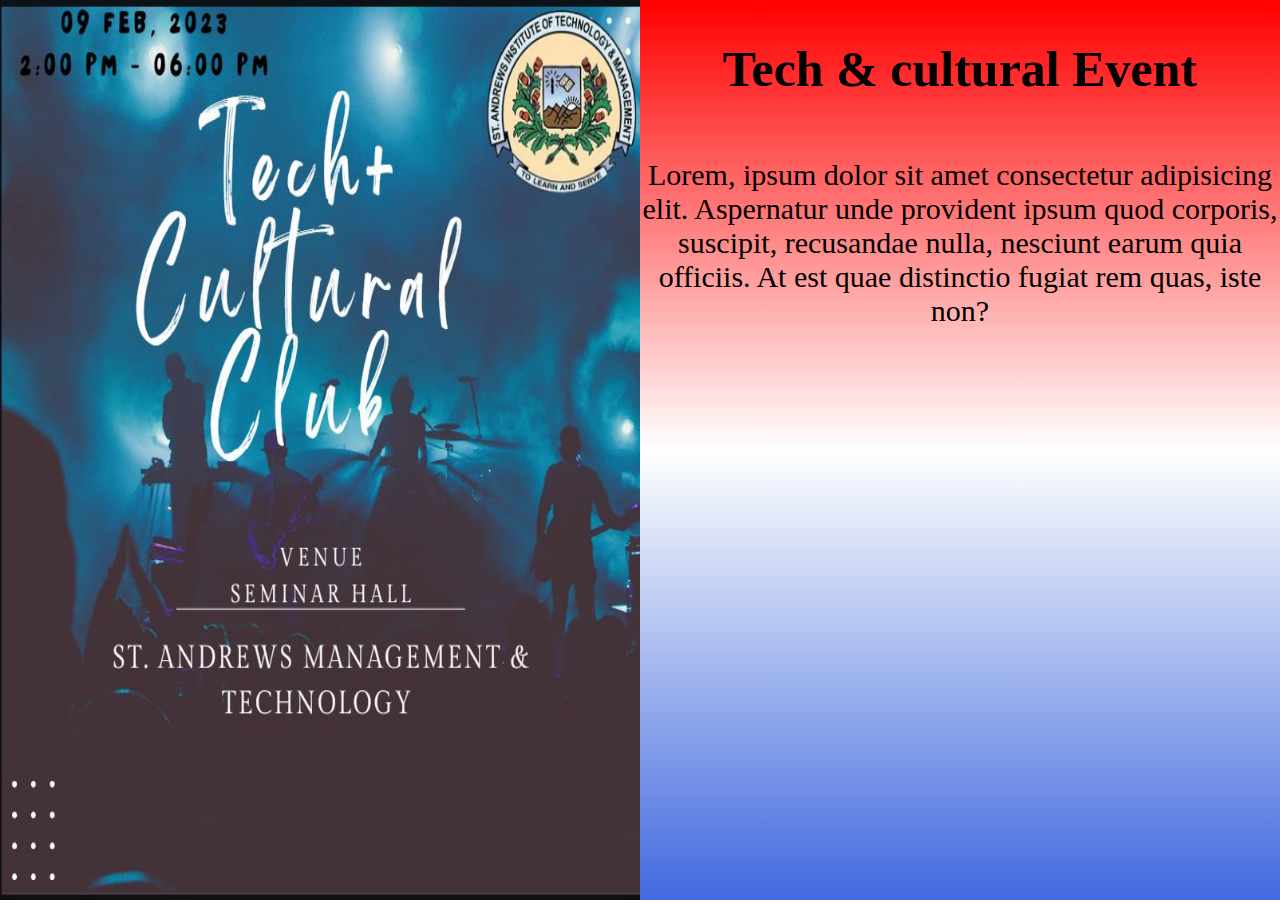
<file: event.html>
<!DOCTYPE html>
<html lang="en">
<head>
    <meta charset="UTF-8">
    <meta http-equiv="X-UA-Compatible" content="IE=edge">
    <meta name="viewport" content="width=device-width, initial-scale=1.0">
    <title>Event</title>
<style>
    *{
        margin: 0;
        padding: 0;
        box-sizing: border-box;
    }
    .contaner{
        display: flex;
    }
    .event-img{
        height: 100vh;
        width: 50vw;
    }
    .event-img img{
        height: 100%;
        width: 100%;
    }
    .event-de{
        height: 100vh;
        width: 50vw;
        color: rgb(0, 0, 0);
        text-align: center;
        background-image: linear-gradient(red,white,royalblue);
    }
    .event-de h1{
        font-size: 50px;
        margin: 40px;
    }
    .event-de p{
        font-size: 30px;
        margin-top: 60px;
    }
</style>
</head>
<body>
    <div class="contaner">
        <div class="event-img">
            <img src="/assets/media/event.jfif" alt="">
        </div>
        <div class="event-de">
            <h1>Tech & cultural Event</h1>
            <p>
                Lorem, ipsum dolor sit amet consectetur adipisicing elit. Aspernatur unde provident ipsum quod corporis, suscipit, recusandae nulla, nesciunt earum quia officiis. At est quae distinctio fugiat rem quas, iste non?
            </p>
        </div>
    </div>
</body>
</html>
</file>
